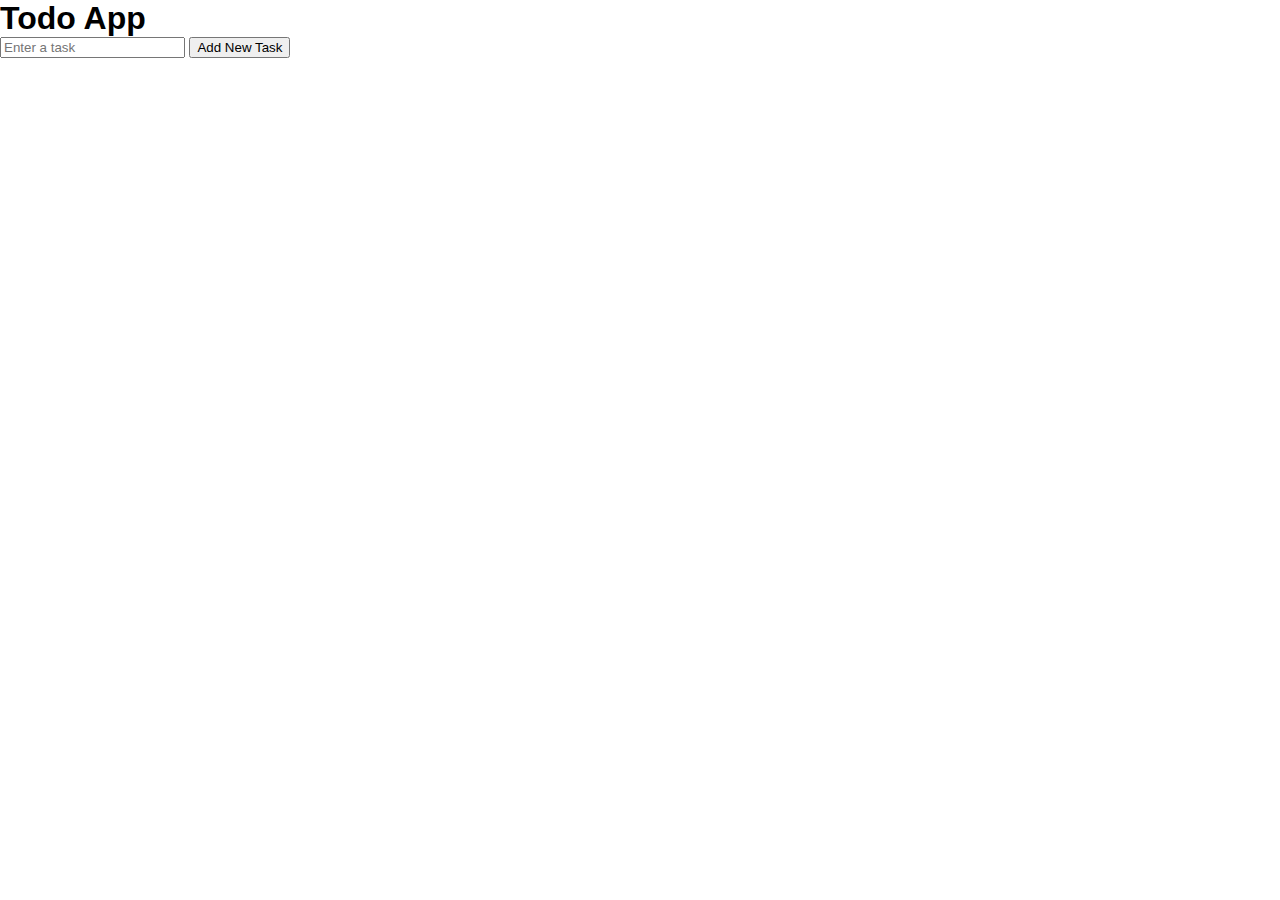
<file: index.html>
<!DOCTYPE html>
<html>
<head>
    <title>Todo Application</title>
	<link rel="stylesheet" type="text/css" href="styles.css">
	
</head>
<body>
    <h1>Todo App</h1>
	
    <input type="text" id="taskInput" placeholder="Enter a task">
    <button onclick="newTask()">Add New Task</button>
    <ul id="taskList">
        <!-- Tasks will be added here dynamically -->
    </ul>

    <script src="todoapp.js"></script>


  <script>
    
    const taskItems = document.querySelectorAll('.task-item');

    
    taskItems.forEach((taskItem) => {
      const checkbox = taskItem.querySelector('.task-checkbox');
      checkbox.addEventListener('change', () => {
        taskItem.classList.toggle('completed', checkbox.checked);
      });
    });
  </script>
</body>
</html>
</file>
<file: styles.css>
/* Reset some default styles to ensure consistency */
body, html, ul, li, h1, h2, h3, p {
  margin: 0;
  padding: 0;
}

body {
  font-family: Arial, sans-serif;
}

/* Google Tasks-like container */
.container {
  max-width: 600px;
  margin: 20px auto;
  background-color: #fff;
  box-shadow: 0 2px 5px rgba(0, 0, 0, 0.1);
  border-radius: 5px;
}

/* Task list */
.task-list {
  list-style: none;
  padding: 10px;
}

.task-item {
  display: flex;
  align-items: center;
  padding: 8px;
  border-bottom: 1px solid #f0f0f0;
}

.task-item:last-child {
  border-bottom: none;
}

/* Task checkbox */
.task-item .checkbox {
  margin-right: 10px;
}

/* Completed task */
.task-item.completed {
  text-decoration: line-through;
  color: #888;
}

/* Task title */
.task-title {
  flex: 1;
}

/* Add task input */
.add-task-input {
  border: none;
  padding: 10px;
  font-size: 16px;
  width: 100%;
}

/* Task actions */
.task-actions {
  display: flex;
  align-items: center;
  justify-content: flex-end;
  padding: 10px;
  background-color: #f0f0f0;
  border-radius: 0 0 5px 5px;
}

/* Button styles */
.button {
  background-color: #4285F4;
  color: #fff;
  padding: 8px 16px;
  border: none;
  border-radius: 4px;
  cursor: pointer;
  font-size: 14px;
  text-transform: uppercase;
}

.button:hover {
  background-color: #3a76dd;
}

.button:active {
  background-color: #2962c0;
}
 .Completed {
  text-decoration: line-through;
  color: #888;
}
</file>
